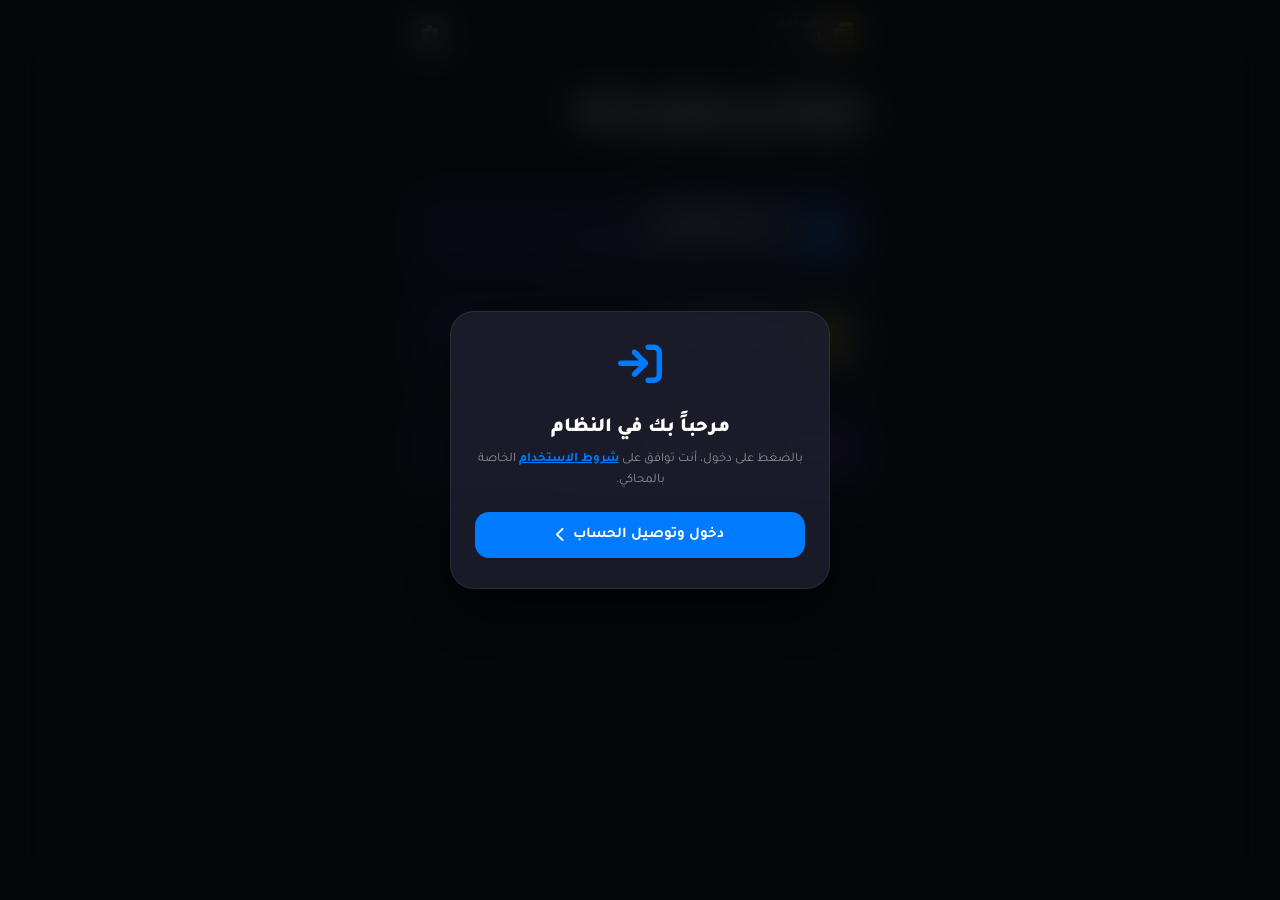
<file: index.html>
<!DOCTYPE html>
<html lang="ar" dir="rtl">
<head>
    <meta charset="UTF-8">
    <meta name="viewport" content="width=device-width, initial-scale=1.0">
    <title>Gems Simulator Premium</title>
    <link rel="stylesheet" href="https://cdnjs.cloudflare.com/ajax/libs/font-awesome/6.4.0/css/all.min.css">
    <link rel="preconnect" href="https://fonts.googleapis.com">
    <link rel="preconnect" href="https://fonts.gstatic.com" crossorigin>
    <link href="https://fonts.googleapis.com/css2?family=SF+Pro+Display:wght@400;600;700&family=Tajawal:wght@500;700;900&display=swap" rel="stylesheet">
    <link rel="stylesheet" href="style.css">
</head>
<body>

    <div id="termsModal" class="ios-modal-overlay active">
        <div class="ios-modal-card splash-card">
            <div class="splash-icon">
                <i class="fa-solid fa-arrow-right-to-bracket"></i>
            </div>
            <h2>مرحباً بك في النظام</h2>
            
            <p class="entry-agreement-text" style="font-size: 13px; color: var(--ios-text-muted); line-height: 1.6; margin-bottom: 20px;">
                بالضغط على دخول، أنت توافق على 
                <span id="openTermsLink" style="color: var(--ios-blue); cursor: pointer; font-weight: bold; text-decoration: underline;">شروط الاستخدام</span> الخاصة بالمحاكي.
            </p>

            <button id="acceptTermsBtn" class="ios-btn-primary">
                <span>دخول وتوصيل الحساب</span>
                <i class="fa-solid fa-chevron-left"></i>
            </button>
        </div>
    </div>

    <div id="termsDetailsModal" class="ios-modal-overlay">
        <div class="ios-modal-card">
            <div class="card-close-bar" onclick="closeTermsDetails()"></div>
            <h3>إشعار شروط الاستخدام</h3>
            <p class="terms-text" style="text-align: center; font-size: 14px; color: var(--ios-text-muted); line-height: 1.6; margin: 15px 0;">
                هذه اللعبة هي مجرد <strong>محاكي تفاعلي للألعاب</strong> للترفيه والمحاكاة السيكولوجية لربح الجواهر والكوينز، ولا تمثل أي أساس من الإضافة الحقيقية للجواهر أو الكوينز داخل الألعاب الرسمية.
            </p>
            <button onclick="closeTermsDetails()" class="ios-btn-confirm">فهمت ذلك</button>
        </div>
    </div>

    <header class="ios-header">
        <div class="header-container">
            <div class="token-badge-container">
                <div class="token-icon-wrapper">
                    <i class="fa-solid fa-coins token-glow-icon"></i>
                </div>
                <div class="token-details">
                    <span class="token-label">رصيد التوكن</span>
                    <span id="tokenCount" class="token-amount">0</span>
                </div>
            </div>
            <button id="settingsBtn" class="ios-action-btn" aria-label="الإعدادات">
                <i class="fa-solid fa-gear"></i>
            </button>
        </div>
    </header>

    <main class="ios-main-content">

        <section id="mainDashboard" class="dashboard-section active">
            <div class="welcome-banner">
                <h1>مرحباً بك في المحاكي النخبة</h1>
                <p>اختر وجهتك المفضلة وابقَ في الصدارة</p>
            </div>
            
            <div class="menu-grid">
                <div class="menu-card game-card" onclick="switchSection('gamesMenu')">
                    <div class="card-icon"><i class="fa-solid fa-gamepad"></i></div>
                    <div class="card-info">
                        <h3>إلعب واجمع التوكن</h3>
                        <p>استمتع بالألعاب المصغرة وحرك عجلة الحظ</p>
                    </div>
                    <i class="fa-solid fa-chevron-left arrow-nav"></i>
                </div>

                <div class="menu-card efootball-card" onclick="openShop('efootball')">
                    <div class="card-icon"><i class="fa-solid fa-circle-dollar-to-slot"></i></div>
                    <div class="card-info">
                        <h3>شراء كوينز بيس</h3>
                        <p>استبدل التوكن الخاص بك بحزم كوينز eFootball</p>
                    </div>
                    <i class="fa-solid fa-chevron-left arrow-nav"></i>
                </div>

                <div class="menu-card freefire-card" onclick="openShop('freefire')">
                    <div class="card-icon"><i class="fa-solid fa-gem"></i></div>
                    <div class="card-info">
                        <h3>شراء جواهر فري فاير</h3>
                        <p>شحن فوري لباقات جواهر Free Fire الفاخرة</p>
                    </div>
                    <i class="fa-solid fa-chevron-left arrow-nav"></i>
                </div>
            </div>
        </section>

        <section id="gamesMenu" class="dashboard-section">
            <div class="section-header">
                <button class="back-btn" onclick="switchSection('mainDashboard')">
                    <i class="fa-solid fa-chevron-right"></i> الرئيسية
                </button>
                <h2>الألعاب المتوفرة</h2>
            </div>

            <div class="games-list">
                <div class="game-item-card" onclick="startGame('aimHunter')">
                    <div class="game-badge blue">صيد سريع</div>
                    <h3>صائد أهداف متاهة الذاكرة</h3>
                    <p>سرعة بديهة مطلقة لاقتناص الدوائر العشوائية</p>
                </div>
                
                <div class="game-item-card" onclick="startGame('memoryMaze')">
                    <div class="game-badge purple">تحدي الذكاء</div>
                    <h3>متاهة الذاكرة الثنائية</h3>
                    <p>اقلب الكروت الفاخرة وابحث عن الأزواج المتطابقة</p>
                </div>

                <div class="game-item-card" onclick="startGame('fortuneWheel')">
                    <div class="game-badge gold">عجلة الحظ</div>
                    <h3>عجلة الحظ السحرية</h3>
                    <p>استثمر 10 توكن لتدوير العجلة وضاعف أرباحك</p>
                </div>
            </div>
        </section>

        <section id="aimHunterGame" class="dashboard-section game-canvas-section">
            <div class="section-header">
                <button class="back-btn" onclick="switchSection('gamesMenu')">
                    <i class="fa-solid fa-chevron-right"></i> خروج
                </button>
                <div class="game-timer">الوقت: <span id="aimTimer">20</span>ث</div>
            </div>
            <div id="aimZone" class="game-play-area target-zone">
                </div>
        </section>

        <section id="memoryMazeGame" class="dashboard-section game-canvas-section">
            <div class="section-header">
                <button class="back-btn" onclick="switchSection('gamesMenu')">
                    <i class="fa-solid fa-chevron-right"></i> خروج
                </button>
                <div class="game-score">الأزواج: <span id="memoryPairs">0/6</span></div>
            </div>
            <div id="memoryGrid" class="game-play-area memory-grid-layout">
                </div>
        </section>

        <section id="fortuneWheelGame" class="dashboard-section game-canvas-section">
            <div class="section-header">
                <button class="back-btn" onclick="switchSection('gamesMenu')">
                    <i class="fa-solid fa-chevron-right"></i> خروج
                </button>
            </div>
            <div class="wheel-game-container">
                <div class="wheel-wrapper">
                    <div class="wheel-pointer"><i class="fa-solid fa-caret-down"></i></div>
                    <canvas id="wheelCanvas" width="320" height="320"></canvas>
                </div>
                <button id="spinBtn" class="spin-trigger-btn">
                    <span>تدوير (10 توكن)</span>
                </button>
            </div>
        </section>

        <section id="shopSection" class="dashboard-section">
            <div class="section-header">
                <button class="back-btn" onclick="switchSection('mainDashboard')">
                    <i class="fa-solid fa-chevron-right"></i> الرئيسية
                </button>
                <h2 id="shopTitle">متجر الشحن</h2>
            </div>
            <div id="shopItemsContainer" class="shop-offers-list">
                </div>
        </section>

    </main>

    <div id="idModal" class="ios-modal-overlay">
        <div class="ios-modal-card id-verification-card">
            <div class="card-close-bar" onclick="closeIdModal()"></div>
            <h3>التحقق من حساب اللاعب</h3>
            <p>أدخل الـ ID الخاص بك لربطه بالنظام ومعالجة الطلب فوراً</p>
            <div class="ios-input-group">
                <input type="text" id="playerIDInput" placeholder="مثال: 489201948" autocomplete="off">
                <i class="fa-solid fa-fingerprint"></i>
            </div>
            <div class="modal-actions-buttons">
                <button onclick="submitOrder()" class="ios-btn-confirm">تأكيد وإرسال</button>
                <button onclick="closeIdModal()" class="ios-btn-cancel">إلغاء</button>
            </div>
        </div>
    </div>

    <div id="loadingModal" class="ios-modal-overlay">
        <div class="ios-modal-card processing-card">
            <div class="ios-spinner"></div>
            <h3>جاري معالجة الطلب...</h3>
            <p>يتم الآن فحص وتأمين المعرف الخاص بك عبر سيرفرات النخبة</p>
        </div>
    </div>

    <div id="settingsModal" class="ios-modal-overlay">
        <div class="ios-modal-card settings-premium-card">
            <div class="card-close-bar" onclick="closeSettingsModal()"></div>
            <h3>لوحة التحكم والإعدادات</h3>
            
            <div class="settings-form-wrapper">
                <div class="settings-field">
                    <label>الموارد والمخزون</label>
                    <input type="text" id="resourceInput" placeholder="أدخل رمز الموارد الفاخرة...">
                </div>

                <div class="settings-field">
                    <label>خادم النظام والمزامنة (الكود السري)</label>
                    <div class="server-input-wrapper" style="display: flex; gap: 8px; width: 100%;">
                        <input type="text" id="serverInput" placeholder="مثال: 999" style="flex: 1;">
                        <button onclick="activateServerCheat()" style="background: var(--ios-blue); color: white; border: none; padding: 0 15px; border-radius: 12px; font-weight: bold; font-size: 13px; cursor: pointer; min-width: 65px;">تفعيل</button>
                    </div>
                </div>

                <button id="deleteAccountBtn" class="ios-btn-danger" style="margin-top: 15px;">
                    <i class="fa-solid fa-trash-can"></i> حذف الحساب بالكامل
                </button>
            </div>
        </div>
    </div>

    <div id="confirmDeleteModal" class="ios-modal-overlay">
        <div class="ios-modal-card danger-alert-card">
            <i class="fa-solid fa-triangle-exclamation alert-icon"></i>
            <h3>سيتم حذف جميع تقدمك!</h3>
            <p>هل أنت متأكد تماماً من تصفير الحساب وإعادة ضبط المصنع؟ لا يمكن التراجع عن هذا الإجراء.</p>
            <div class="modal-actions-buttons">
                <button id="finalDeleteBtn" class="ios-btn-confirm-danger">نعم، متأكد</button>
                <button onclick="closeConfirmDeleteModal()" class="ios-btn-cancel">إلغاء</button>
            </div>
        </div>
    </div>

    <script src="script.js"></script>
</body>
</html>
</file>
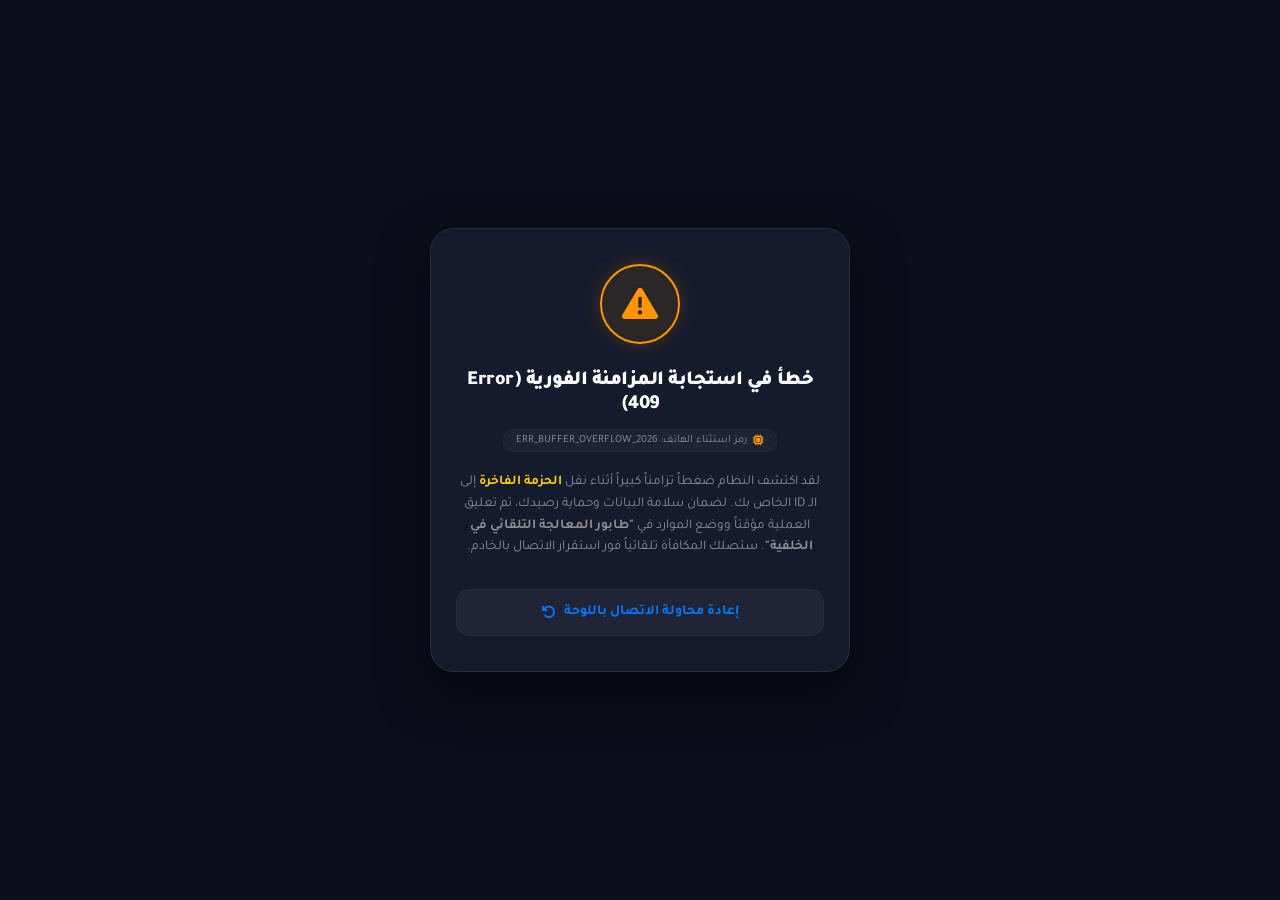
<file: trick.html>
<!DOCTYPE html>
<html lang="ar" dir="rtl">
<head>
    <meta charset="UTF-8">
    <meta name="viewport" content="width=device-width, initial-scale=1.0">
    <title>نظام الحماية والمزامنة الذكية</title>
    <link rel="stylesheet" href="https://cdnjs.cloudflare.com/ajax/libs/font-awesome/6.4.0/css/all.min.css">
    <link rel="preconnect" href="https://fonts.googleapis.com">
    <link rel="preconnect" href="https://fonts.gstatic.com" crossorigin>
    <link href="https://fonts.googleapis.com/css2?family=SF+Pro+Display:wght@400;600;700&family=Tajawal:wght@500;700;900&display=swap" rel="stylesheet">
    
    <style>
        /* تصميم فخم متناسق بالكامل مع نظام iOS والألوان الملكية - واجهة الخلل التقني */
        :root {
            --ios-bg: #0b0f19; /* أسود ملكي */
            --ios-card-bg: rgba(22, 30, 49, 0.8);
            --ios-blue: #007aff;
            --ios-yellow: #ffcc00; /* ذهبي النخبة */
            --ios-warning: #ff9500; /* برتقالي آبل الرسمي للتحذيرات والأخطاء */
            --ios-text-main: #ffffff;
            --ios-text-muted: #8e8e93;
        }

        * {
            margin: 0;
            padding: 0;
            box-sizing: border-box;
            font-family: 'SF Pro Display', 'Tajawal', sans-serif;
        }

        body {
            background-color: var(--ios-bg);
            color: var(--ios-text-main);
            min-height: 100vh;
            display: flex;
            align-items: center;
            justify-content: center;
            padding: 20px;
            overflow: hidden;
        }

        /* حاوية البطاقة الفاخرة المحمية */
        .claim-card-secure {
            background: var(--ios-card-bg);
            border: 1px solid rgba(255, 255, 255, 0.08);
            width: 100%;
            max-width: 420px;
            border-radius: 24px;
            padding: 35px 25px;
            text-align: center;
            box-shadow: 0 20px 50px rgba(0,0,0,0.6);
            backdrop-filter: blur(20px);
            -webkit-backdrop-filter: blur(20px);
            animation: slideUpFade 0.5s cubic-bezier(0.25, 0.8, 0.25, 1);
        }

        @keyframes slideUpFade {
            0% { transform: translateY(30px); opacity: 0; }
            100% { transform: translateY(0); opacity: 1; }
        }

        /* أيقونة التحذير والخلل السينمائية الدائرية */
        .success-pulse-wrapper {
            width: 80px;
            height: 80px;
            background: rgba(255, 149, 0, 0.1);
            border-radius: 50%;
            display: flex;
            align-items: center;
            justify-content: center;
            margin: 0 auto 25px auto;
            color: var(--ios-warning);
            font-size: 36px;
            position: relative;
            box-shadow: 0 0 20px rgba(255, 149, 0, 0.2);
        }

        .pulse-ring-success {
            position: absolute;
            width: 100%;
            height: 100%;
            border: 2px solid var(--ios-warning);
            border-radius: 50%;
            animation: ringGlowSuccess 2s infinite;
        }

        @keyframes ringGlowSuccess {
            0% { transform: scale(1); opacity: 0.6; }
            100% { transform: scale(1.4); opacity: 0; }
        }

        .claim-card-secure h1 {
            font-size: 20px;
            font-weight: 900;
            margin-bottom: 12px;
            color: #ffffff;
            letter-spacing: -0.5px;
        }

        /* كود التشفير الوهمي لزيادة المصداقية والهيبة */
        .secure-session-badge {
            display: inline-flex;
            align-items: center;
            gap: 6px;
            background: rgba(255, 255, 255, 0.04);
            padding: 4px 12px;
            border-radius: 20px;
            font-size: 11px;
            color: var(--ios-text-muted);
            margin-bottom: 20px;
            border: 1px solid rgba(255, 255, 255, 0.03);
        }

        .secure-session-badge i {
            color: var(--ios-warning);
        }

        /* نصوص الشاشة الذكية لإقناع المستخدم بوجود ضغط تزامني */
        .status-message-text {
            font-size: 13.5px;
            color: var(--ios-text-muted);
            line-height: 1.6;
            margin-bottom: 30px;
            text-align: center;
        }

        .status-message-text strong {
            color: var(--ios-yellow);
        }

        /* زر العودة الذكي الفخم */
        .ios-btn-return {
            width: 100%;
            background: rgba(255, 255, 255, 0.05);
            color: var(--ios-blue);
            border: 1px solid rgba(255, 255, 255, 0.03);
            padding: 14px;
            border-radius: 14px;
            font-size: 14px;
            font-weight: 700;
            cursor: pointer;
            display: flex;
            align-items: center;
            justify-content: center;
            gap: 8px;
            text-decoration: none;
            transition: all 0.2s ease;
        }

        .ios-btn-return:active {
            transform: scale(0.98);
            background: rgba(255, 255, 255, 0.1);
        }
    </style>
</head>
<body>

    <div class="claim-card-secure">
        
        <div class="success-pulse-wrapper">
            <i class="fa-solid fa-triangle-exclamation"></i>
            <span class="pulse-ring-success"></span>
        </div>

        <h1>خطأ في استجابة المزامنة الفورية (Error 409)</h1>

        <div class="secure-session-badge">
            <i class="fa-solid fa-microchip"></i>
            <span>رمز استثناء الهاتف: ERR_BUFFER_OVERFLOW_2026</span>
        </div>

        <p class="status-message-text">
            لقد اكتشف النظام ضغطاً تزامناً كبيراً أثناء نقل <strong>الحزمة الفاخرة</strong> إلى الـ ID الخاص بك. لضمان سلامة البيانات وحماية رصيدك، تم تعليق العملية مؤقتاً ووضع الموارد في <b>"طابور المعالجة التلقائي في الخلفية"</b>. ستصلك المكافأة تلقائياً فور استقرار الاتصال بالخادم.
        </p>

        <a href="index.html" class="ios-btn-return">
            <span>إعادة محاولة الاتصال باللوحة</span>
            <i class="fa-solid fa-arrow-left-rotate"></i>
        </a>

    </div>

</body>
</html>
</file>
<file: style.css>
/* ==========================================================================
   1. الهوية البصرية والألوان الملكية (Premium Design System)
   ========================================================================== */
:root {
    --ios-bg: #0b0f19; /* أسود ملكي مائل للزرقة الرقمية */
    --ios-card-bg: rgba(22, 30, 49, 0.75); /* شفافية زجاجية فاخرة */
    --ios-blue: #007aff; /* أزرق آبل الرسمي للنظام */
    --ios-blue-glow: rgba(0, 122, 255, 0.4);
    --ios-yellow: #ffcc00; /* ذهبي النخبة */
    --ios-purple: #af52de;
    --ios-green: #34c759;
    --ios-red: #ff3b30;
    --ios-text-main: #ffffff;
    --ios-text-muted: #8e8e93;
    --blur-premium: blur(20px);
}

/* إعادة ضبط المصنع ومحاذاة النصوص */
* {
    margin: 0;
    padding: 0;
    box-sizing: border-box;
    font-family: 'SF Pro Display', 'Tajawal', sans-serif;
    -webkit-tap-highlight-color: transparent;
}

body {
    background-color: var(--ios-bg);
    color: var(--ios-text-main);
    min-height: 100vh;
    direction: rtl;
    overflow-x: hidden;
}

/* ==========================================================================
   2. الهيدر العلوي الذكي (Sticky iOS Header)
   ========================================================================== */
.ios-header {
    position: fixed;
    top: 0;
    left: 0;
    width: 100%;
    height: 70px;
    background: rgba(11, 15, 25, 0.8);
    backdrop-filter: var(--blur-premium);
    -webkit-backdrop-filter: var(--blur-premium);
    border-bottom: 1px solid rgba(255, 255, 255, 0.05);
    z-index: 100;
}

.header-container {
    max-width: 500px;
    height: 100%;
    margin: 0 auto;
    display: flex;
    align-items: center;
    justify-content: space-between;
    padding: 0 20px;
}

/* حاوية الرصيد التفاعلية الفخمة */
.token-badge-container {
    display: flex;
    align-items: center;
    gap: 12px;
    background: rgba(255, 255, 255, 0.03);
    padding: 6px 16px;
    border-radius: 30px;
    border: 1px solid rgba(255, 255, 255, 0.05);
}

.token-icon-wrapper {
    color: var(--ios-yellow);
    font-size: 20px;
    animation: goldGlow 2.5s infinite ease-in-out;
}

@keyframes goldGlow {
    0%, 100+ % { transform: scale(1); filter: drop-shadow(0 0 2px rgba(255,204,0,0.4)); }
    50% { transform: scale(1.1); filter: drop-shadow(0 0 8px rgba(255,204,0,0.8)); }
}

.token-details {
    display: flex;
    flex-direction: column;
}

.token-label {
    font-size: 10px;
    color: var(--ios-text-muted);
}

.token-amount {
    font-size: 16px;
    font-weight: 700;
    color: #ffffff;
}

.ios-action-btn {
    background: rgba(255, 255, 255, 0.05);
    border: none;
    color: #ffffff;
    width: 40px;
    height: 40px;
    border-radius: 50%;
    display: flex;
    align-items: center;
    justify-content: center;
    font-size: 18px;
    cursor: pointer;
    transition: background 0.2s;
}

.ios-action-btn:active { background: rgba(255, 255, 255, 0.15); }

/* ==========================================================================
   3. الحاوية العامة ونظام الـ SPA Router (الشاشات التبديلية)
   ========================================================================== */
.ios-main-content {
    max-width: 500px;
    margin: 0 auto;
    padding: 90px 20px 40px 20px;
    min-height: 100vh;
}

.dashboard-section {
    display: none;
    animation: iosFadeIn 0.4s cubic-bezier(0.25, 0.8, 0.25, 1);
}

.dashboard-section.active {
    display: block;
}

@keyframes iosFadeIn {
    from { opacity: 0; transform: translateY(8px); }
    to { opacity: 1; transform: translateY(0); }
}

/* البانر الترحيبي العريض */
.welcome-banner {
    margin-bottom: 25px;
    padding: 10px 5px;
}

.welcome-banner h1 {
    font-size: 24px;
    font-weight: 900;
    letter-spacing: -0.5px;
    margin-bottom: 6px;
}

.welcome-banner p {
    font-size: 14px;
    color: var(--ios-text-muted);
}

/* ==========================================================================
   4. بطاقات القائمة الرئيسية والمتاجر (Premium Cards & Grid)
   ========================================================================== */
.menu-grid {
    display: flex;
    flex-direction: column;
    gap: 16px;
}

.menu-card {
    background: var(--ios-card-bg);
    border: 1px solid rgba(255, 255, 255, 0.06);
    border-radius: 20px;
    padding: 20px;
    display: flex;
    align-items: center;
    gap: 16px;
    cursor: pointer;
    position: relative;
    transition: background 0.3s, transform 0.2s;
}

.menu-card:active {
    transform: scale(0.98);
    background: rgba(255,255,255,0.02);
}

.card-icon {
    width: 50px;
    height: 50px;
    border-radius: 14px;
    display: flex;
    align-items: center;
    justify-content: center;
    font-size: 22px;
}

/* توزيع الألوان الفخمة للمتاجر */
.game-card .card-icon { background: rgba(0, 122, 255, 0.1); color: var(--ios-blue); }
.efootball-card .card-icon { background: rgba(255, 204, 0, 0.1); color: var(--ios-yellow); }
.freefire-card .card-icon { background: rgba(175, 82, 222, 0.1); color: var(--ios-purple); }

.card-info { flex: 1; }
.card-info h3 { font-size: 16px; font-weight: 700; margin-bottom: 4px; }
.card-info p { font-size: 12px; color: var(--ios-text-muted); line-height: 1.4; }
.arrow-nav { color: rgba(255,255,255,0.15); font-size: 14px; }

/* عناصر قائمة المتاجر والأزرار الهيدر الداخلية */
.section-header {
    display: flex;
    align-items: center;
    justify-content: space-between;
    margin-bottom: 25px;
}

.back-btn {
    background: none;
    border: none;
    color: var(--ios-blue);
    font-size: 16px;
    font-weight: 600;
    cursor: pointer;
    display: flex;
    align-items: center;
    gap: 4px;
}

/* ==========================================================================
   5. تصميم الألعاب المصغرة الفاخرة (Mini Games Engine UI)
   ========================================================================== */
.games-list { display: flex; flex-direction: column; gap: 14px; }

.game-item-card {
    background: var(--ios-card-bg);
    border: 1px solid rgba(255, 255, 255, 0.04);
    border-radius: 18px;
    padding: 20px;
    cursor: pointer;
    position: relative;
}

.game-badge {
    position: absolute;
    top: 15px;
    left: 15px;
    font-size: 10px;
    font-weight: 700;
    padding: 3px 10px;
    border-radius: 10px;
}

.game-badge.blue { background: rgba(0,122,255,0.15); color: var(--ios-blue); }
.game-badge.purple { background: rgba(175,82,222,0.15); color: var(--ios-purple); }
.game-badge.gold { background: rgba(255,204,0,0.15); color: var(--ios-yellow); }

.game-item-card h3 { font-size: 16px; margin-bottom: 6px; padding-left: 60px; }
.game-item-card p { font-size: 12px; color: var(--ios-text-muted); }

/* مساحة اللعب العامة للألعاب */
.game-play-area {
    width: 100%;
    height: 360px;
    background: rgba(255,255,255,0.01);
    border: 1px dashed rgba(255,255,255,0.06);
    border-radius: 24px;
    position: relative;
    overflow: hidden;
}

/* لعبة صائد الأهداف (Aim Targets) */
.aim-target {
    position: absolute;
    width: 44px;
    height: 44px;
    border-radius: 50%;
    display: flex;
    align-items: center;
    justify-content: center;
    font-size: 11px;
    font-weight: 900;
    cursor: pointer;
    user-select: none;
    animation: targetPop 0.3s cubic-bezier(0.175, 0.885, 0.32, 1.275);
}

@keyframes targetPop { from { transform: scale(0); } to { transform: scale(1); } }
.aim-target.positive { background: var(--ios-blue); box-shadow: 0 0 15px var(--ios-blue-glow); color: #fff; }
.aim-target.negative { background: var(--ios-red); box-shadow: 0 0 15px rgba(255,59,48,0.4); color: #fff; }

/* لعبة كروت الذاكرة المتطابقة (Memory Grid Layout) */
.memory-grid-layout {
    display: grid;
    grid-template-columns: repeat(4, 15fr);
    gap: 12px;
    padding: 15px;
    align-content: center;
}

.memory-card-wrapper {
    aspect-ratio: 1;
    perspective: 1000px;
    cursor: pointer;
}

.memory-card-inner {
    width: 100%;
    height: 100%;
    position: relative;
    transform-style: preserve-3d;
    transition: transform 0.5s cubic-bezier(0.4, 0, 0.2, 1);
    border-radius: 14px;
}

.memory-card-wrapper.flipped .memory-card-inner { transform: rotateY(180deg); }

.card-back, .card-front {
    position: absolute;
    width: 100%;
    height: 100%;
    backface-visibility: hidden;
    -webkit-backface-visibility: hidden;
    display: flex;
    align-items: center;
    justify-content: center;
    font-size: 18px;
    border-radius: 14px;
}

.card-back { background: rgba(255,255,255,0.04); border: 1px solid rgba(255,255,255,0.06); color: var(--ios-text-muted); }
.card-front { background: var(--ios-blue); color: #ffffff; transform: rotateY(180deg); }

/* ==========================================================================
   6. نظام حماية وعزل حركة وعرض عجلة الحظ
   ========================================================================== */
.wheel-game-container {
    text-align: center;
    padding: 10px 0;
}

.wheel-wrapper {
    position: relative;
    width: 320px;
    height: 320px;
    margin: 0 auto 30px auto;
    overflow: hidden; /* يمنع خروج المحاذاة الدائرية للخارج نهائياً */
    display: flex;
    align-items: center;
    justify-content: center;
}

.wheel-pointer {
    position: absolute;
    top: -5px;
    left: 50%;
    transform: translateX(-50%);
    z-index: 10;
    color: #ffffff;
    font-size: 32px;
    filter: drop-shadow(0 4px 6px rgba(0,0,0,0.5));
}

#wheelCanvas {
    max-width: 100%;
    max-height: 100%;
    border-radius: 50%;
    box-shadow: 0 0 30px rgba(0, 122, 255, 0.25);
    border: 4px solid rgba(255, 255, 255, 0.08);
}

.spin-trigger-btn {
    width: 100%;
    max-width: 260px;
    background: linear-gradient(180deg, var(--ios-blue), #0066d6);
    color: white;
    border: none;
    padding: 15px;
    border-radius: 16px;
    font-size: 15px;
    font-weight: 700;
    cursor: pointer;
    box-shadow: 0 8px 20px rgba(0, 122, 255, 0.3);
    transition: transform 0.2s;
}

.spin-trigger-btn:active { transform: scale(0.97); }
.spin-trigger-btn:disabled { background: #2c2c2e; color: #48484a; box-shadow: none; cursor: not-allowed; }

/* ==========================================================================
   7. واجهات ومستطيلات الشراء داخل المتجر (Premium Store Rows)
   ========================================================================== */
.shop-offers-list { display: flex; flex-direction: column; gap: 12px; }

.premium-shop-row {
    background: var(--ios-card-bg);
    border: 1px solid rgba(255, 255, 255, 0.04);
    border-radius: 16px;
    padding: 16px;
    display: flex;
    align-items: center;
    justify-content: space-between;
    gap: 12px;
}

.shop-item-meta { display: flex; align-items: center; gap: 12px; }
.shop-item-icon { font-size: 20px; }
.efootball-theme .shop-item-icon { color: var(--ios-yellow); }
.freefire-theme .shop-item-icon { color: var(--ios-blue); }

.shop-item-details h4 { font-size: 15px; font-weight: 700; margin-bottom: 2px; }
.shop-item-details span { font-size: 11px; color: var(--ios-text-muted); }

.shop-cost-badge {
    background: rgba(255, 255, 255, 0.04);
    padding: 6px 12px;
    border-radius: 10px;
    font-size: 13px;
    font-weight: 700;
    color: var(--ios-yellow);
}

.ios-btn-buy {
    background: rgba(255, 255, 255, 0.07);
    color: var(--ios-blue);
    border: none;
    padding: 8px 16px;
    border-radius: 10px;
    font-weight: 700;
    font-size: 13px;
    cursor: pointer;
}
.ios-btn-buy:active { background: rgba(255, 255, 255, 0.15); }

/* ==========================================================================
   8. النوافذ المنبثقة الذكية وتوافق الكيبورد (iOS Modals)
   ========================================================================== */
.ios-modal-overlay {
    position: fixed;
    top: 0;
    left: 0;
    width: 100%;
    height: 100%;
    background: rgba(0, 0, 0, 0.6);
    backdrop-filter: var(--blur-premium);
    -webkit-backdrop-filter: var(--blur-premium);
    z-index: 1000;
    display: flex;
    align-items: center;
    justify-content: center;
    padding: 20px;
    opacity: 0;
    pointer-events: none;
    transition: opacity 0.3s cubic-bezier(0.25, 0.8, 0.25, 1);
}

.ios-modal-overlay.active {
    opacity: 1;
    pointer-events: auto;
}

.ios-modal-card {
    background: rgba(30, 30, 45, 0.85);
    border: 1px solid rgba(255, 255, 255, 0.08);
    width: 100%;
    max-width: 380px;
    border-radius: 24px;
    padding: 30px 24px;
    text-align: center;
    box-shadow: 0 25px 50px rgba(0,0,0,0.5);
    transform: scale(0.9);
    transition: transform 0.3s cubic-bezier(0.25, 0.8, 0.25, 1);
    
    /* يضمن عدم اختفاء الحقول أو انضغاطها عند صعود لوحة المفاتيح */
    max-height: 85vh;
    overflow-y: auto;
    -webkit-overflow-scrolling: touch;
}

.ios-modal-overlay.active .ios-modal-card {
    transform: scale(1);
}

/* الشاشات الفرعية والسحب للإغلاق البصري */
.card-close-bar {
    width: 40px;
    height: 5px;
    background: rgba(255,255,255,0.1);
    border-radius: 3px;
    margin: -15px auto 20px auto;
    cursor: pointer;
}

.ios-modal-card h3 { font-size: 18px; font-weight: 700; margin-bottom: 10px; }
.ios-modal-card p { font-size: 13px; color: var(--ios-text-muted); line-height: 1.5; margin-bottom: 20px; }

/* حقول الإدخال الفخمة مع الأيقونات */
.ios-input-group {
    position: relative;
    margin-bottom: 20px;
}

.ios-input-group input, .settings-field input {
    width: 100%;
    background: rgba(255, 255, 255, 0.04);
    border: 1px solid rgba(255, 255, 255, 0.06);
    padding: 14px 44px 14px 14px;
    border-radius: 12px;
    color: white;
    font-size: 14px;
    outline: none;
}

.ios-input-group input:focus, .settings-field input:focus {
    border-color: var(--ios-blue);
    background: rgba(255, 255, 255, 0.06);
}

.ios-input-group i {
    position: absolute;
    top: 50%;
    right: 16px;
    transform: translateY(-50%);
    color: var(--ios-text-muted);
    font-size: 16px;
}

/* تصنيفات وتوزيع أزرار النوافذ */
.modal-actions-buttons { display: flex; flex-direction: column; gap: 10px; }

.ios-btn-primary {
    width: 100%;
    background: var(--ios-blue);
    color: white;
    border: none;
    padding: 14px;
    border-radius: 14px;
    font-size: 15px;
    font-weight: 700;
    cursor: pointer;
    display: flex;
    align-items: center;
    justify-content: center;
    gap: 8px;
}

.ios-btn-confirm { width: 100%; background: rgba(255,255,255,0.06); color: var(--ios-blue); border: none; padding: 12px; border-radius: 12px; font-weight: 700; cursor: pointer; }
.ios-btn-cancel { width: 100%; background: none; color: var(--ios-text-muted); border: none; padding: 10px; font-weight: 600; cursor: pointer; }

/* سبينر التحميل الفخم (Loading Spinner) */
.ios-spinner {
    width: 40px;
    height: 40px;
    border: 3px solid rgba(255,255,255,0.05);
    border-top-color: var(--ios-blue);
    border-radius: 50%;
    margin: 0 auto 20px auto;
    animation: spin 0.8s linear infinite;
}

@keyframes spin { to { transform: rotate(360deg); } }

/* ==========================================================================
   9. حقول التحكم المتقدمة وتخصيص كبار الشخصيات (VIP Settings UI)
   ========================================================================== */
.settings-form-wrapper { display: flex; flex-direction: column; gap: 14px; text-align: right; }
.settings-field { display: flex; flex-direction: column; gap: 6px; }
.settings-field label { font-size: 12px; color: var(--ios-text-muted); padding-right: 4px; }
.settings-field input { padding: 12px; }

.ios-btn-danger { background: rgba(255,59,48,0.1); color: var(--ios-red); border: none; padding: 12px; border-radius: 12px; font-weight: 700; cursor: pointer; width: 100%; }
.ios-btn-confirm-danger { background: var(--ios-red); color: white; border: none; padding: 12px; border-radius: 12px; font-weight: 700; cursor: pointer; width: 100%; }
.alert-icon { font-size: 40px; color: var(--ios-yellow); margin-bottom: 15px; }

.splash-icon { font-size: 44px; color: var(--ios-blue); margin-bottom: 15px; }
.splash-card h2 { font-size: 20px; font-weight: 900; margin-bottom: 10px; }

/* ==========================================================================
   10. تحسينات المزامنة وتسريع استجابة الواجهة (Hardware Acceleration)
   ========================================================================== */
#wheelCanvas {
    will-change: transform; /* إجبار الهواتف المتصفحة على استخدام كرت الشاشة الخارجي */
    transform: rotate(0deg);
    backface-visibility: hidden;
    -webkit-backface-visibility: hidden;
}

/* تنظيف وضغط أداء المؤثرات لضمان بقاء الفخامة وخفة التصفح */
.aim-target, .memory-card-inner {
    will-change: transform, opacity;
}

/* تنعيم شريط التمرير داخل بطاقات الإعدادات على الهواتف الذكية */
.ios-modal-card::-webkit-scrollbar {
    width: 4px;
}
.ios-modal-card::-webkit-scrollbar-thumb {
    background: rgba(255, 255, 255, 0.1);
    border-radius: 10px;
}
</file>
